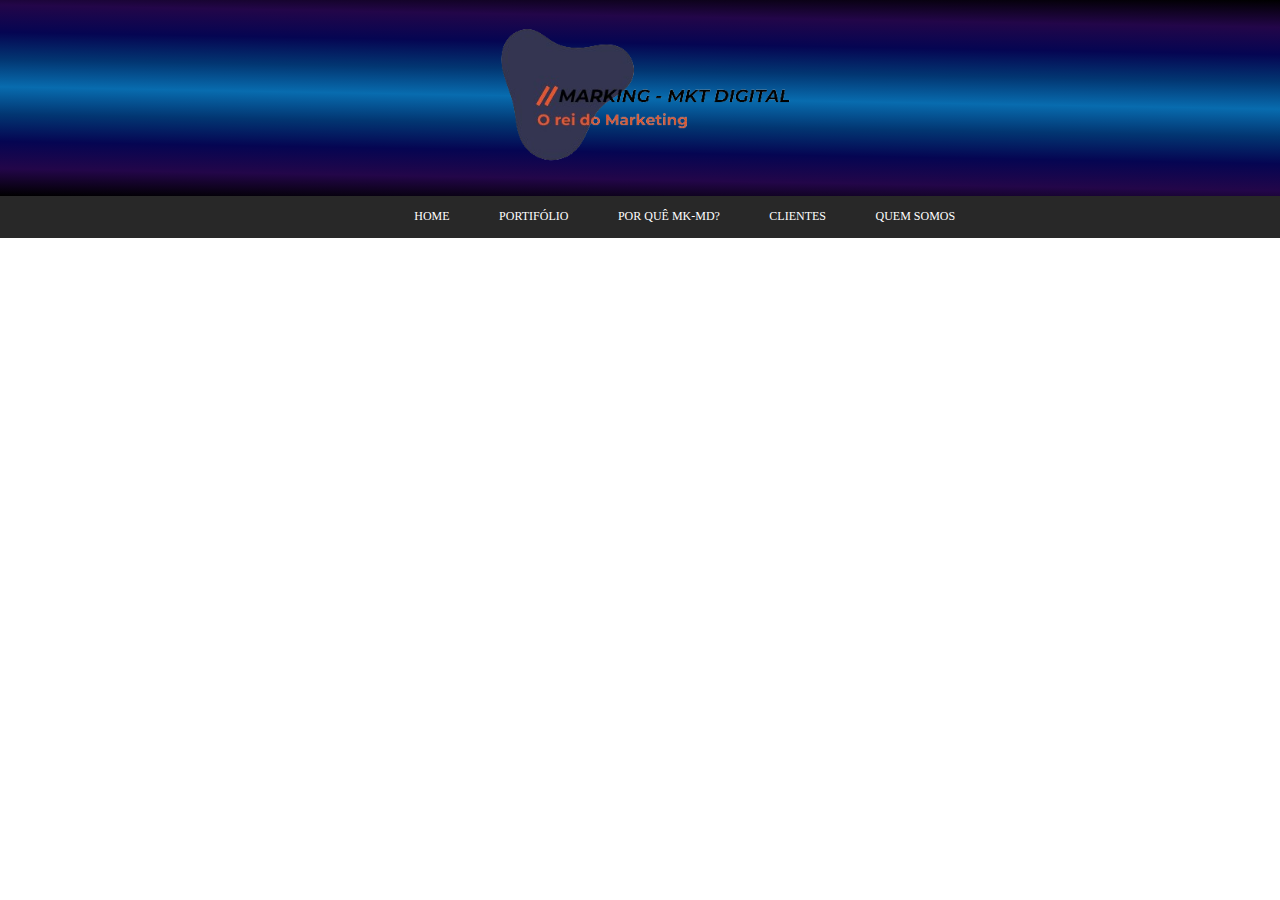
<file: index.html>
<!DOCTYPE html>
<html lang="en">
<head>
    <meta charset="UTF-8">
    <link rel="stylesheet" href="css/style.css">
    <meta name="viewport" content="width=device-width, initial-scale=1.0">
    <title>Document</title>
</head>
<body>
    <div>
        <div class="banner"><img src="img/logo/logo.png" alt=""></div>
    </div>
    <div class="container">
        <ul>
            <li><a href="index.html">HOME</a></li>
            <li><a href="portifolio.html">PORTIFÓLIO</a></li>
            <li><a href="porque.html">POR QUÊ MK-MD?</a></li>
            <li><a href="clientes.html">CLIENTES</a></li>
            <li><a href="quemsomos.html">QUEM SOMOS</a></li>
        </ul>
    </div>
</body>
</html>
</file>
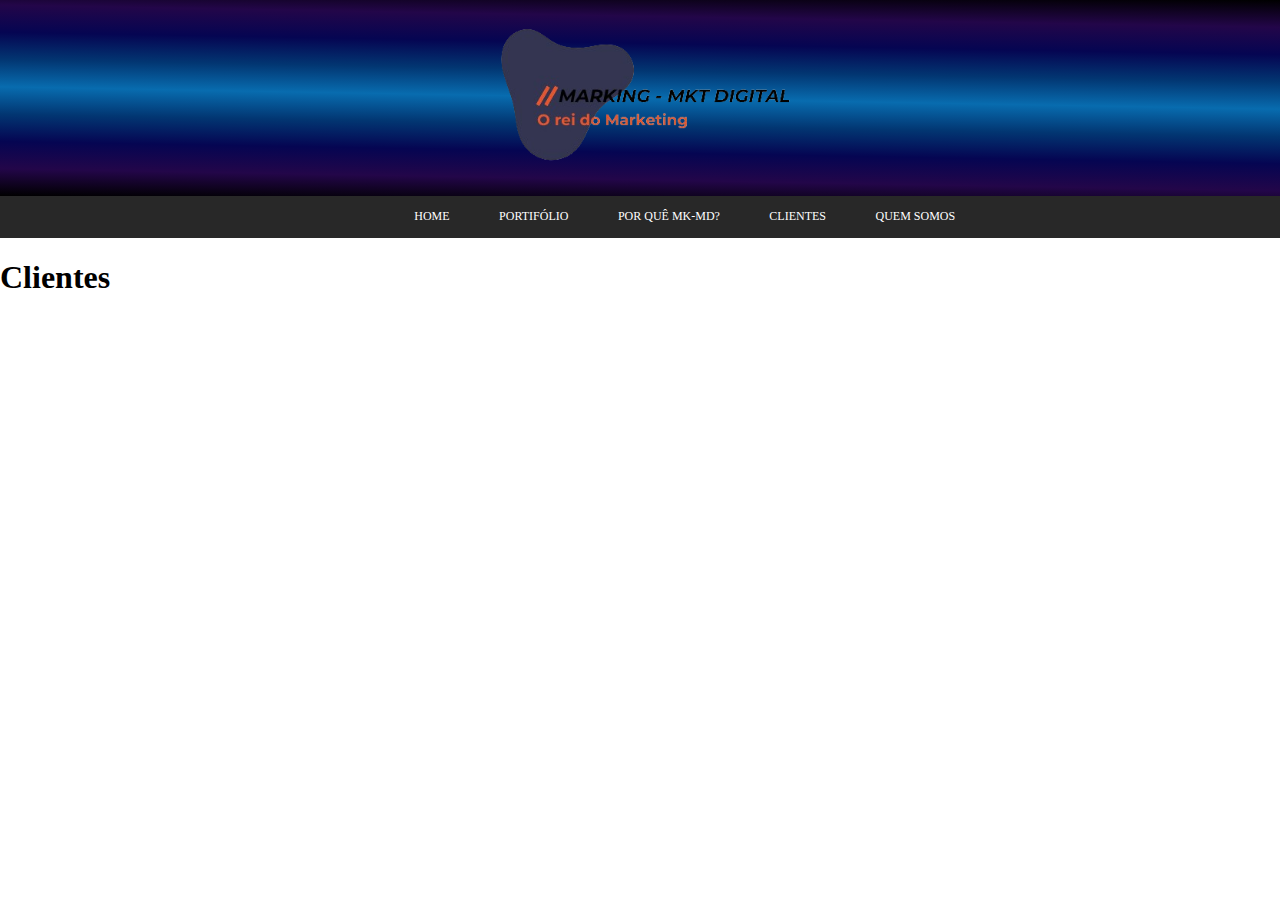
<file: clientes.html>
<!DOCTYPE html>
<html lang="en">
<head>
    <meta charset="UTF-8">
    <link rel="stylesheet" href="css/clientes.css">
    <meta name="viewport" content="width=device-width, initial-scale=1.0">
    <title>Document</title>
</head>
<body>
    <div>
        <div class="banner"><img src="img/logo/logo.png" alt=""></div>
    </div>
    <div class="container">
        <ul>
            <li><a href="index.html">HOME</a></li>
            <li><a href="portifolio.html">PORTIFÓLIO</a></li>
            <li><a href="porque.html">POR QUÊ MK-MD?</a></li>
            <li><a href="clientes.html">CLIENTES</a></li>
            <li><a href="quemsomos.html">QUEM SOMOS</a></li>
        </ul>
    </div>
    <div>
        <h1>Clientes</h1>
    </div>
</body>
</html>
</file>
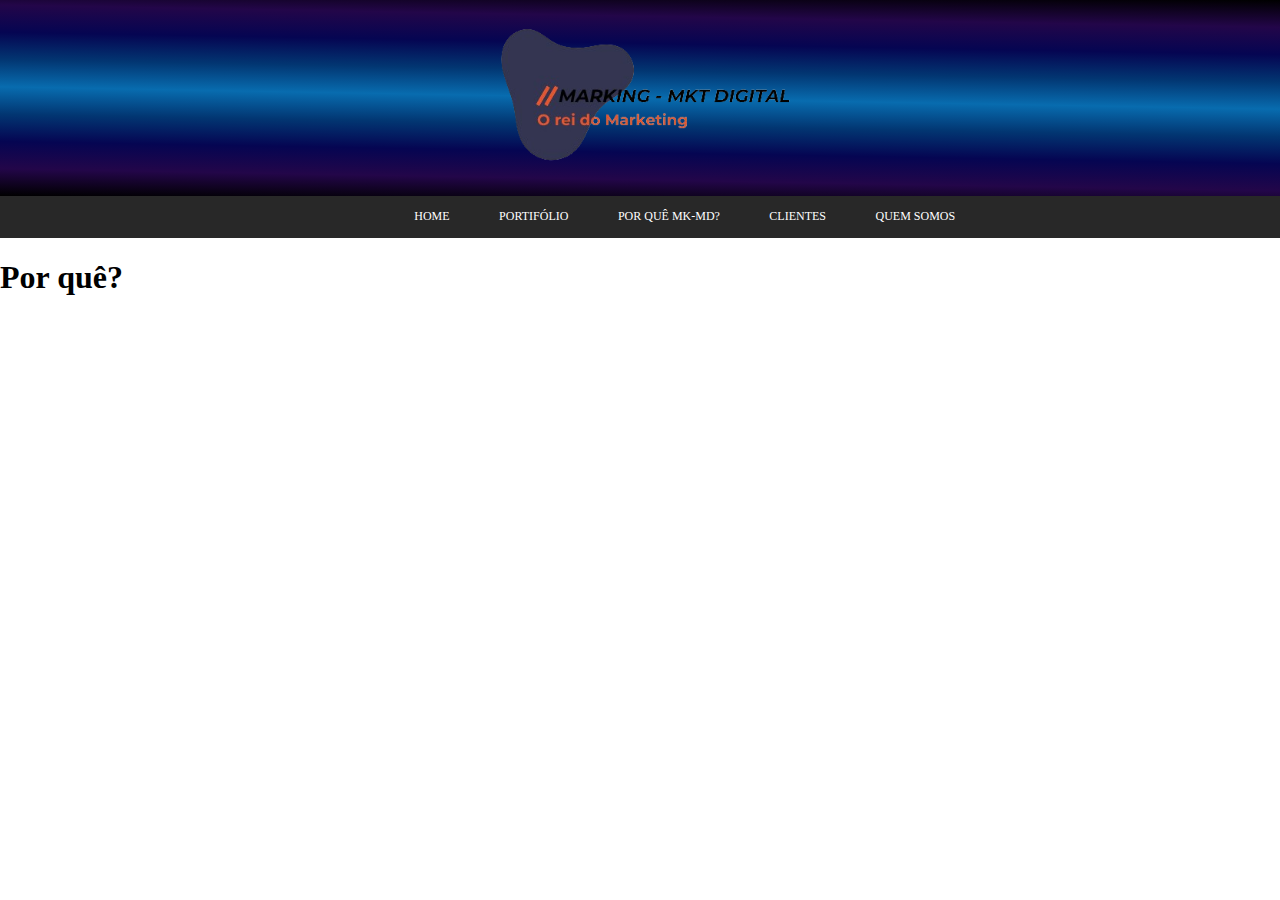
<file: porque.html>
<!DOCTYPE html>
<html lang="en">
<head>
    <meta charset="UTF-8">
    <link rel="stylesheet" href="css/porque.css">
    <meta name="viewport" content="width=device-width, initial-scale=1.0">
    <title>Document</title>
</head>
<body>
    <div>
        <div class="banner"><img src="img/logo/logo.png" alt=""></div>
    </div>
    <div class="container">
        <ul>
            <li><a href="index.html">HOME</a></li>
            <li><a href="portifolio.html">PORTIFÓLIO</a></li>
            <li><a href="porque.html">POR QUÊ MK-MD?</a></li>
            <li><a href="clientes.html">CLIENTES</a></li>
            <li><a href="quemsomos.html">QUEM SOMOS</a></li>
        </ul>
    </div>
    <div>
        <h1>Por quê?</h1>
    </div>
</body>
</html>
</file>
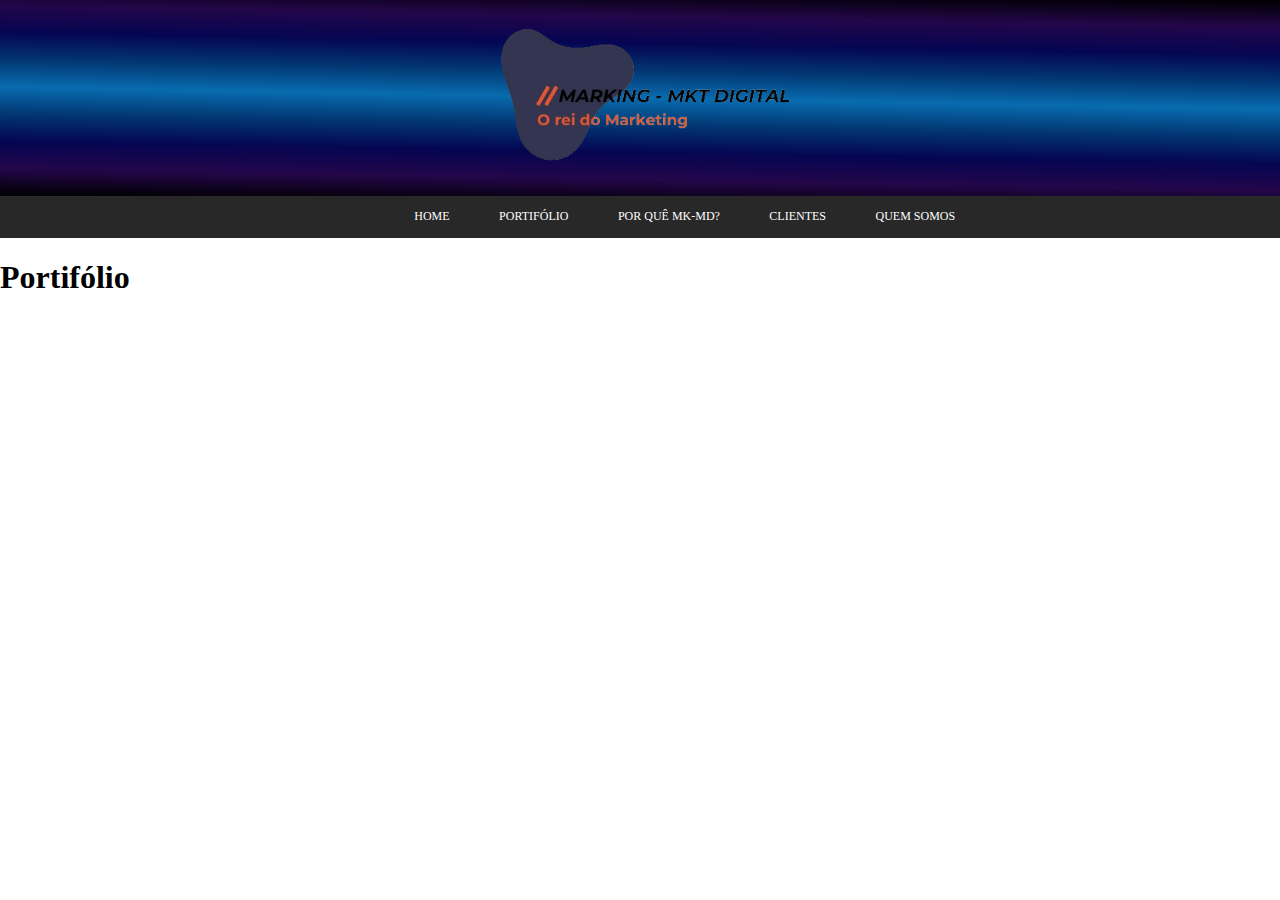
<file: portifolio.html>
<!DOCTYPE html>
<html lang="en">
<head>
    <meta charset="UTF-8">
    <link rel="stylesheet" href="css/portifolio.css">
    <meta name="viewport" content="width=device-width, initial-scale=1.0">
    <title>Document</title>
</head>
<body>
    <div>
        <div class="banner"><img src="img/logo/logo.png" alt=""></div>
    </div>
    <div class="container">
        <ul>
            <li><a href="index.html">HOME</a></li>
            <li><a href="portifolio.html">PORTIFÓLIO</a></li>
            <li><a href="porque.html">POR QUÊ MK-MD?</a></li>
            <li><a href="clientes.html">CLIENTES</a></li>
            <li><a href="quemsomos.html">QUEM SOMOS</a></li>
        </ul>
    </div>
    <div>
        <h1>Portifólio</h1>
    </div>
</body>
</html>
</file>
<file: css/style.css>
body{
    margin: 0;
    padding: 0;
}
.banner{
    width: 100vw;
    height: 5%;
    background-image: linear-gradient(1deg,  black ,#230649,#050552, #023672, #086caf, #023672,#050552 ,#230649 ,black );
    text-align: center;  
}
.banner img{
    width: 30vw;
    height: 10%;
    margin: -7.5%;
}
.container{
    background-color: rgb(40, 40, 40);
    max-width: 100vw;
    max-height: 60px;
    padding: 0.1%;
}
.container ul{
    display: flex;
    justify-content: center;
    flex-direction: row;
    list-style-type: none;
    font-size: 75%;
}
.container ul li{
    margin-left: 4%;
}
.container ul li a{
    text-decoration: none;
    color: white;
}
.container ul li a:hover{
    color: #E6552D;
}
</file>
<file: css/clientes.css>
body{
    margin: 0;
    padding: 0;
}
.banner{
    width: 100vw;
    height: 5%;
    background-image: linear-gradient(1deg,  black ,#230649,#050552, #023672, #086caf, #023672,#050552 ,#230649 ,black );
    text-align: center;  
}
.banner img{
    width: 30vw;
    height: 10%;
    margin: -7.5%;
}
.container{
    background-color: rgb(40, 40, 40);
    max-width: 100vw;
    max-height: 60px;
    padding: 0.1%;
}
.container ul{
    display: flex;
    justify-content: center;
    flex-direction: row;
    list-style-type: none;
    font-size: 75%;
}
.container ul li{
    margin-left: 4%;
}
.container ul li a{
    text-decoration: none;
    color: white;
}
.container ul li a:hover{
    color: #E6552D;
}
</file>
<file: css/porque.css>
body{
    margin: 0;
    padding: 0;
}
.banner{
    width: 100vw;
    height: 5%;
    background-image: linear-gradient(1deg,  black ,#230649,#050552, #023672, #086caf, #023672,#050552 ,#230649 ,black );
    text-align: center;  
}
.banner img{
    width: 30vw;
    height: 10%;
    margin: -7.5%;
}
.container{
    background-color: rgb(40, 40, 40);
    max-width: 100vw;
    max-height: 60px;
    padding: 0.1%;
}
.container ul{
    display: flex;
    justify-content: center;
    flex-direction: row;
    list-style-type: none;
    font-size: 75%;
}
.container ul li{
    margin-left: 4%;
}
.container ul li a{
    text-decoration: none;
    color: white;
}
.container ul li a:hover{
    color: #E6552D;
}
</file>
<file: css/portifolio.css>
body{
    margin: 0;
    padding: 0;
}
.banner{
    width: 100vw;
    height: 5%;
    background-image: linear-gradient(1deg,  black ,#230649,#050552, #023672, #086caf, #023672,#050552 ,#230649 ,black );
    text-align: center;  
}
.banner img{
    width: 30vw;
    height: 10%;
    margin: -7.5%;
}
.container{
    background-color: rgb(40, 40, 40);
    max-width: 100vw;
    max-height: 60px;
    padding: 0.1%;
}
.container ul{
    display: flex;
    justify-content: center;
    flex-direction: row;
    list-style-type: none;
    font-size: 75%;
}
.container ul li{
    margin-left: 4%;
}
.container ul li a{
    text-decoration: none;
    color: white;
}
.container ul li a:hover{
    color: #E6552D;
}
</file>
